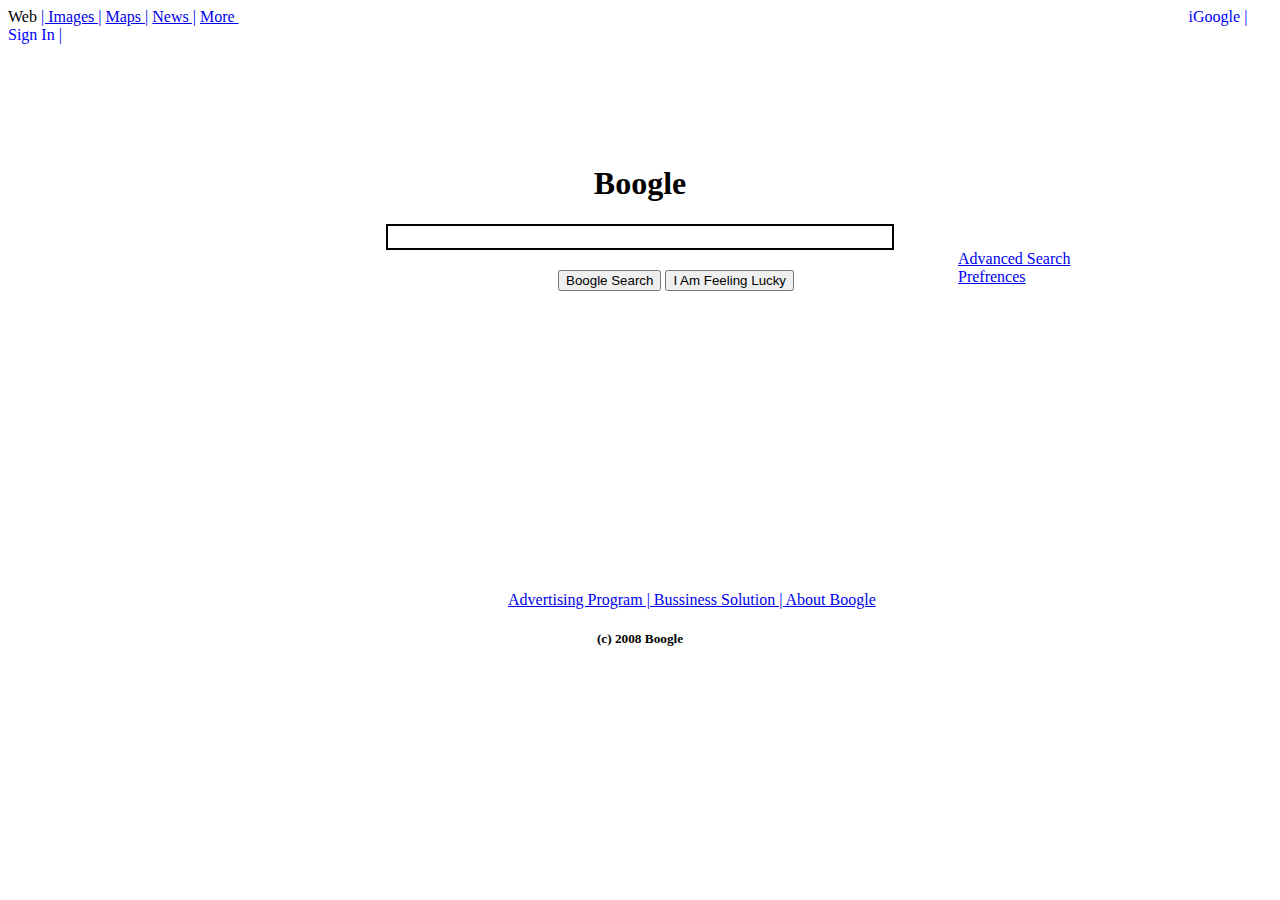
<file: Boogle.html>
<!DOCTYPE html>
<html>

<body>
    <link href="Boogle.css" rel="stylesheet">

    <header>
        Web
        <a href="https://www.pexels.com/search/nature/">| Images |</a>
        <a href="https://www.maps.com"> Maps |</a>
        <a href="https://www.cnn.com/"> News |</a>
        <a href="https://www.facebook.com/cnn/"> More </a>
        <p1> iGoogle | Sign In | </p1>
        <h1>Boogle</h1>

        <div class="searchdiv">
            <input class="searchbox" type="text" name="" id="">
        </div>

        <div class="mary">
            <a href="http://www.amazon.com">Advanced Search Prefrences </a>
        </div>

        <button type="button">Boogle Search </button>
        <button type="button" style="margin-left: 0px">I Am Feeling Lucky</button>

        <br>
        <div class="link">
            <a href="https://www.pexels.com/search/nature/">
                Advertising Program | Bussiness Solution | About Boogle </a>
        </div>

        <h5 style="color:black;text-align: center">(c) 2008 Boogle</h5>


    </header>
</body>

</html>
</file>
<file: Boogle.css>
p1 {
    padding-left: 950px;
    color: blue;
}
h1 {
    text-align: center;
    padding-top: 100px;
}
button{
   margin-left: 550px;
}
.mary {
    color: blue;
    margin-left: 950px;
    width: 115px;
    height: 20px;
    }

.searchdiv {
    margin:0 auto;
    text-align: center;    
    margin-left: auto;
    margin-right: auto;
        
}
.searchbox {
   
    width: 500px;
    height: 20px;
    border: 2px solid black;      
}
.link{
    color:blue;
    margin-top: 300px;
    margin-left: 500px;
}
h5{
    color: black;
    text-align: center;
}
</file>
